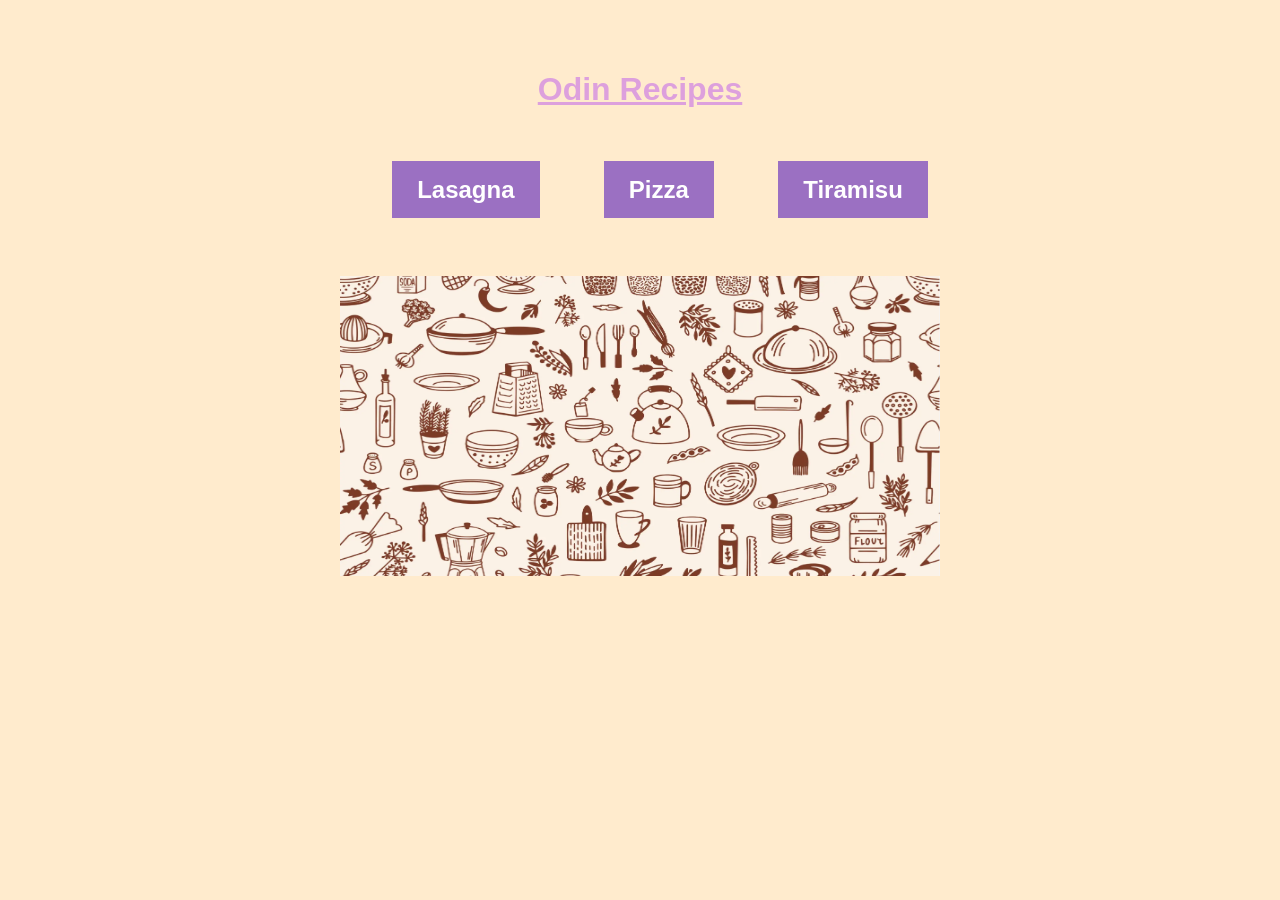
<file: index.html>
<!DOCTYPE html>
<html lang="en">
<head>
    <meta charset="UTF-8">
    <title>Document</title>
    <link rel="stylesheet" href="styles.css">
</head>
<body>
    <h1 id="mainHeading">Odin Recipes</h1>
    
    <ul class="linkList">
        <li><a href="recipes/lasagna.html">Lasagna</a></li>
        <li><a href="recipes/pizza.html">Pizza</a></li>
        <li><a href="recipes/tiramisu.html">Tiramisu</a></li>
          
    </ul> 
    <div style="text-align: center;">
        <img id="mainImage" src="images/cookingBackground.png" alt="A picture showing things you can find in a kitchen" width="600" height="300">
    </div>     
</body>
</html>
</file>
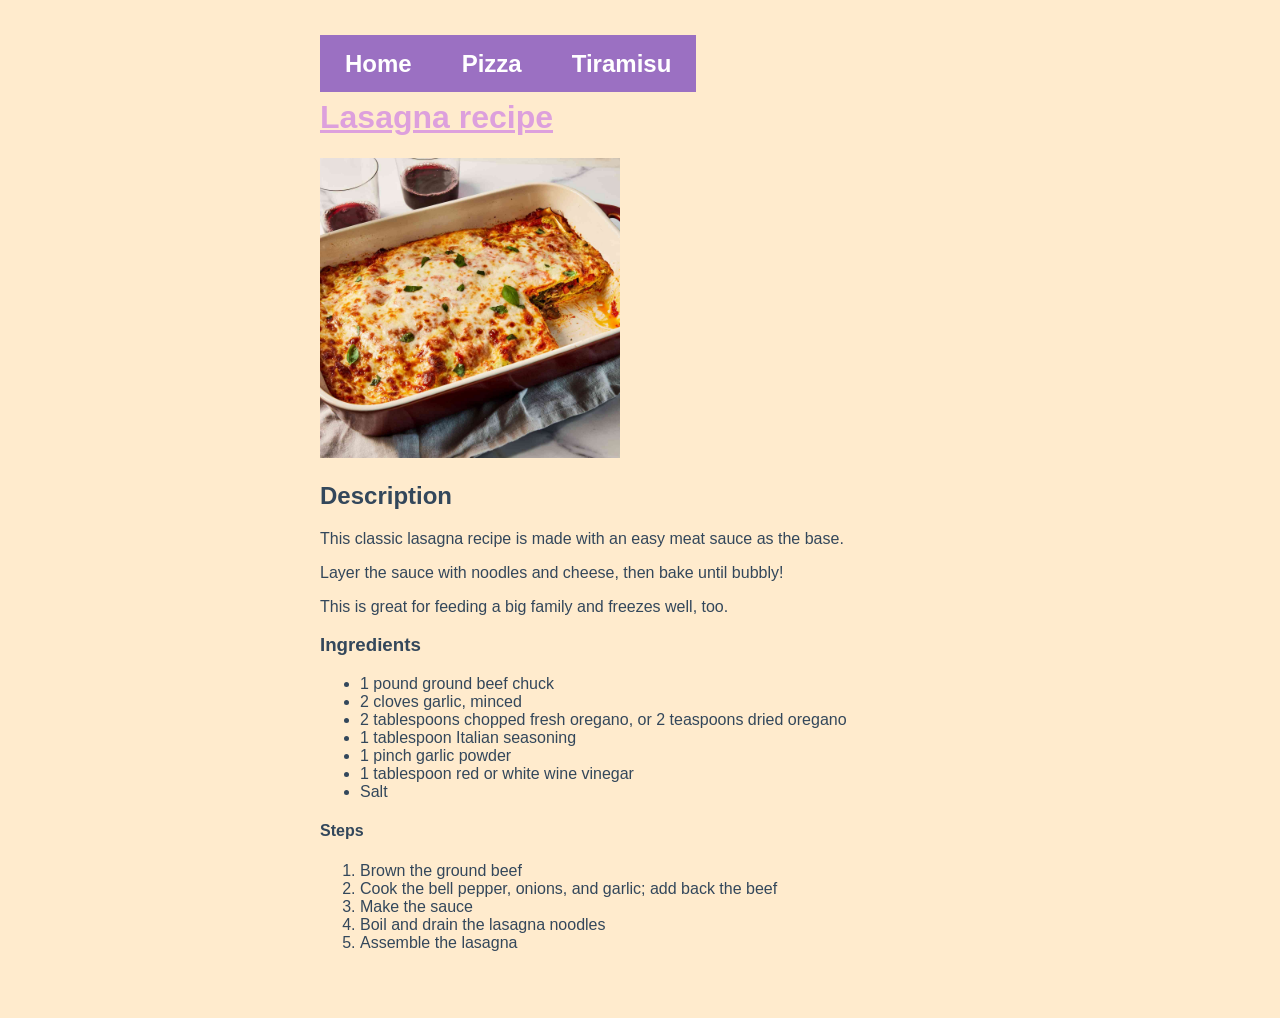
<file: recipes/lasagna.html>
<!DOCTYPE html>
<html lang="en">
<head>
    <meta charset="UTF-8">
    <title>Lasagna recipe</title>
    <link rel="stylesheet" href="../styles.css">
</head> 
<body>
    <ul class="navbar">
        <li><a href="../index.html">Home</a></li>
        <li><a href="pizza.html">Pizza</a></li>
        <li><a href="tiramisu.html">Tiramisu</a></li>
    </ul>
    <h1>Lasagna recipe</h1>
    <img src="../images/lasagna.jpg" alt="Photo of lasagna in a pan" width="300" height="300">
    <h2>Description</h2>
    <p>This classic lasagna recipe is made with an easy meat sauce as the base.</p> 
    <p>Layer the sauce with noodles and cheese, then bake until bubbly!</p> 
    <p>This is great for feeding a big family and freezes well, too.</p>
    <h3>Ingredients</h3> 
    <!-- These ingredients are not enough, they are here just to showcase unordered lists -->
    <ul>
        <li>1 pound ground beef chuck</li>
        <li>2 cloves garlic, minced</li>
        <li>2 tablespoons chopped fresh oregano, or 2 teaspoons dried oregano</li>
        <li>1 tablespoon Italian seasoning</li>
        <li>1 pinch garlic powder</li>
        <li>1 tablespoon red or white wine vinegar</li>
        <li>Salt</li>
    </ul>
    <h4>Steps</h4>
    <ol>
        <li>Brown the ground beef</li>
        <li>Cook the bell pepper, onions, and garlic; add back the beef</li>
        <li>Make the sauce</li>
        <li>Boil and drain the lasagna noodles</li>
        <li>Assemble the lasagna</li>
    </ol>
</body>
</html>
</file>
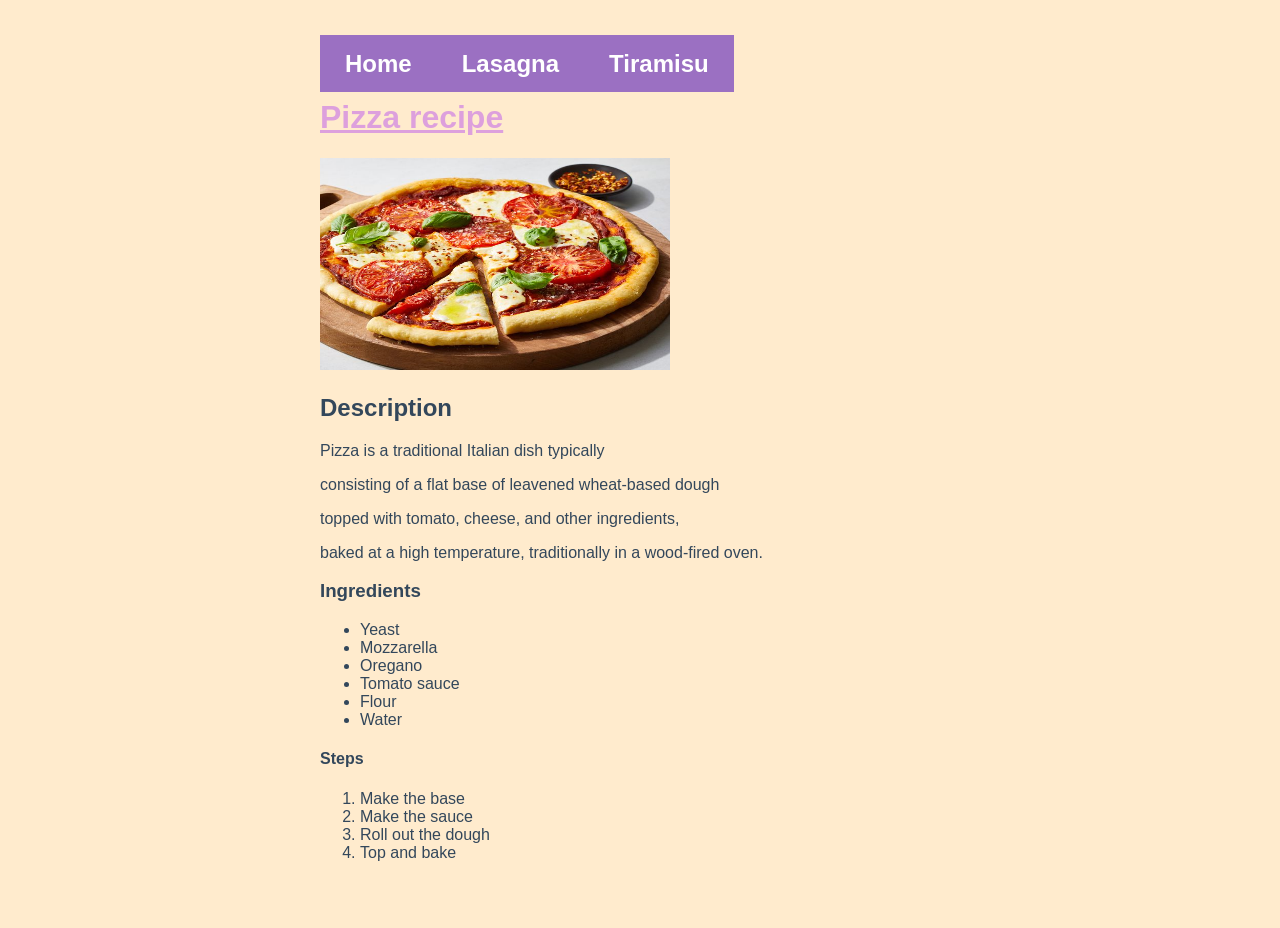
<file: recipes/pizza.html>
<!DOCTYPE html>
<html lang="en">
    <head>
        <meta charset="UTF-8">
        <title>Pizza recipe</title>
        <link rel="stylesheet" href="../styles.css">
    </head>

<body>
    <ul class="navbar">
        <li><a href="../index.html">Home</a></li>
        <li><a href="lasagna.html">Lasagna</a></li>
        <li><a href="tiramisu.html">Tiramisu</a></li>
    </ul>
    <h1>Pizza recipe</h1>
    <img src="../images/pizza.jpg" alt="Image of a pizza with mozzarella, tomato and basil" height="212" width="350">
    <h2>Description</h2>
    <p>Pizza is a traditional Italian dish typically</p> 
    <p>consisting of a flat base of leavened wheat-based dough</p> 
    <p>topped with tomato, cheese, and other ingredients,</p> 
    <p>baked at a high temperature, traditionally in a wood-fired oven.</p>
    <h3>Ingredients</h3>
    <ul>
        <li>Yeast</li>
        <li>Mozzarella</li>
        <li>Oregano</li>
        <li>Tomato sauce</li>
        <li>Flour</li>
        <li>Water</li>
    </ul>
    <h4>Steps</h4>
    <ol>
        <li>Make the base</li>
        <li>Make the sauce</li>
        <li>Roll out the dough</li>
        <li>Top and bake</li>
    </ol>


</body>
</html>
</file>
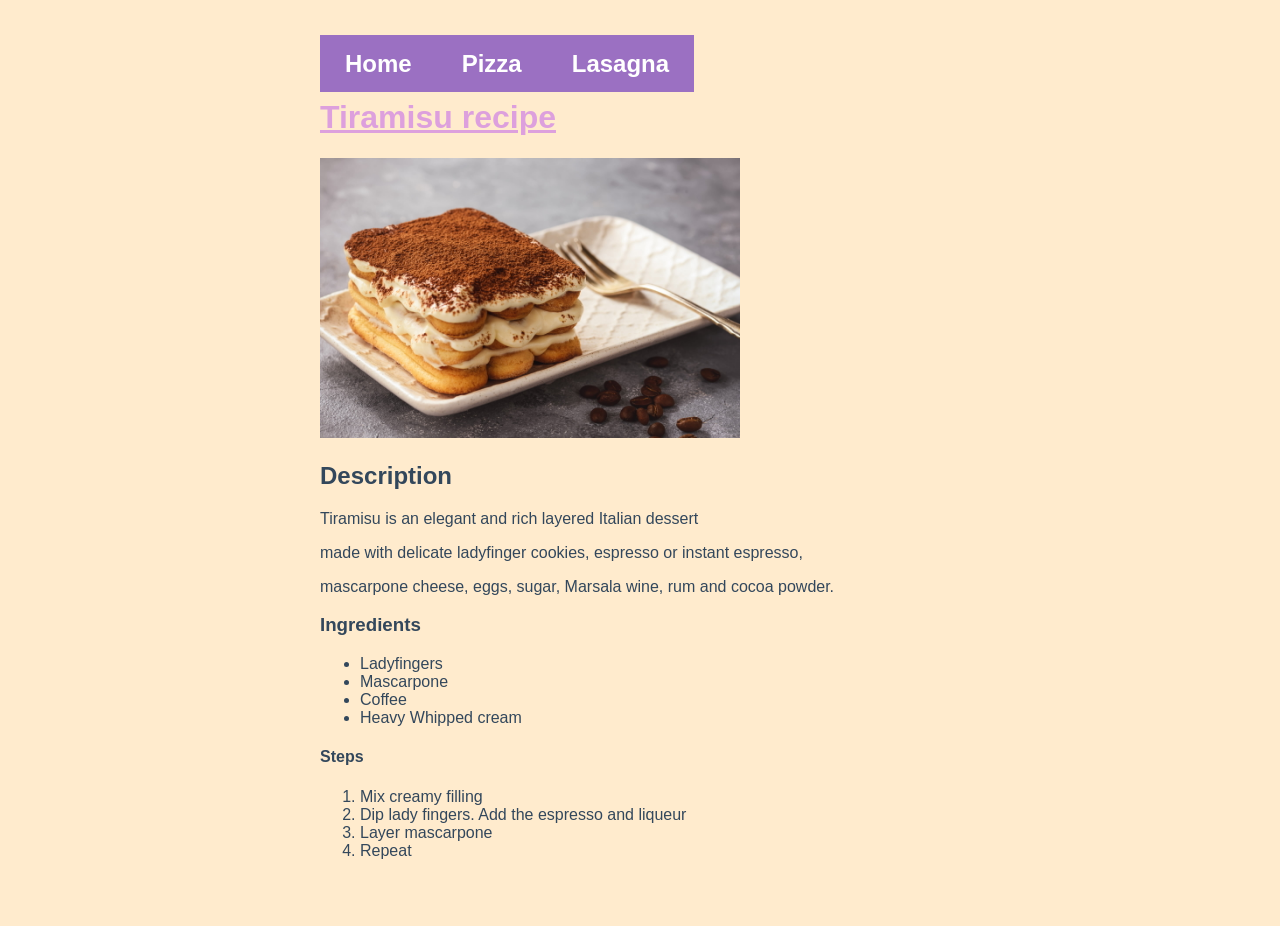
<file: recipes/tiramisu.html>
<!DOCTYPE html>
<html lang="en">
    <head>
        <meta charset="UTF-8">
        <title>Tiramisu recipe</title>
        <link rel="stylesheet" href="../styles.css">
    </head>

<body>
    <ul class="navbar">
        <li><a href="../index.html">Home</a></li>
        <li><a href="pizza.html">Pizza</a></li>
        <li><a href="lasagna.html">Lasagna</a></li>
    </ul>
    <h1>Tiramisu recipe</h1>
    <img src="../images/Tiramisu.jpg" alt="Image of a tiramisu" height="280" width="420">

    <h2>Description</h2>
    <p>Tiramisu is an elegant and rich layered Italian dessert</p> 
    <p>made with delicate ladyfinger cookies, espresso or instant espresso,</p> 
    <p>mascarpone cheese, eggs, sugar, Marsala wine, rum and cocoa powder.</p>

    <h3>Ingredients</h3>
    <ul>
        <li>Ladyfingers</li>
        <li>Mascarpone</li>
        <li>Coffee</li>
        <li>Heavy Whipped cream</li>
    </ul>
    <h4>Steps</h4>
    <ol>
        <li>Mix creamy filling</li>
        <li>Dip lady fingers. Add the espresso and liqueur</li>
        <li>Layer mascarpone</li>
        <li>Repeat</li>
    </ol>

</body>
</html>
</file>
<file: styles.css>
* {
    font-family: Arial, Verdana, Georgia, sans-serif;
    background-color: blanchedalmond;
    
}

.navbar {
    display: flex;
    list-style-type: none;
    margin: 0;
    padding: 0;
    
}

h1 {
    color: plum;
    outline-style: none;
    text-decoration:underline;
    /* text-align: center; */
}

#mainHeading {
    text-align: center;
}

a {
    color: white;
    font-weight: 700;
    font-size: 24px;
    background-color: rgb(155, 112, 194);
    text-decoration: none;
    padding: 15px 25px;

    
}

.linkList {
    display: flex; 
    justify-content:space-around;
    list-style: none;
    line-height: 5;

    
}

#mainImage {
    /* object-position: 50%;
    float:inline-start; */
    padding: 10px;
}
body {
    margin: auto;
    width: 640px; 
    padding: 50px;
    font-family: 'Arial', sans-serif; 
    color: #33475b;    
        }
</file>
